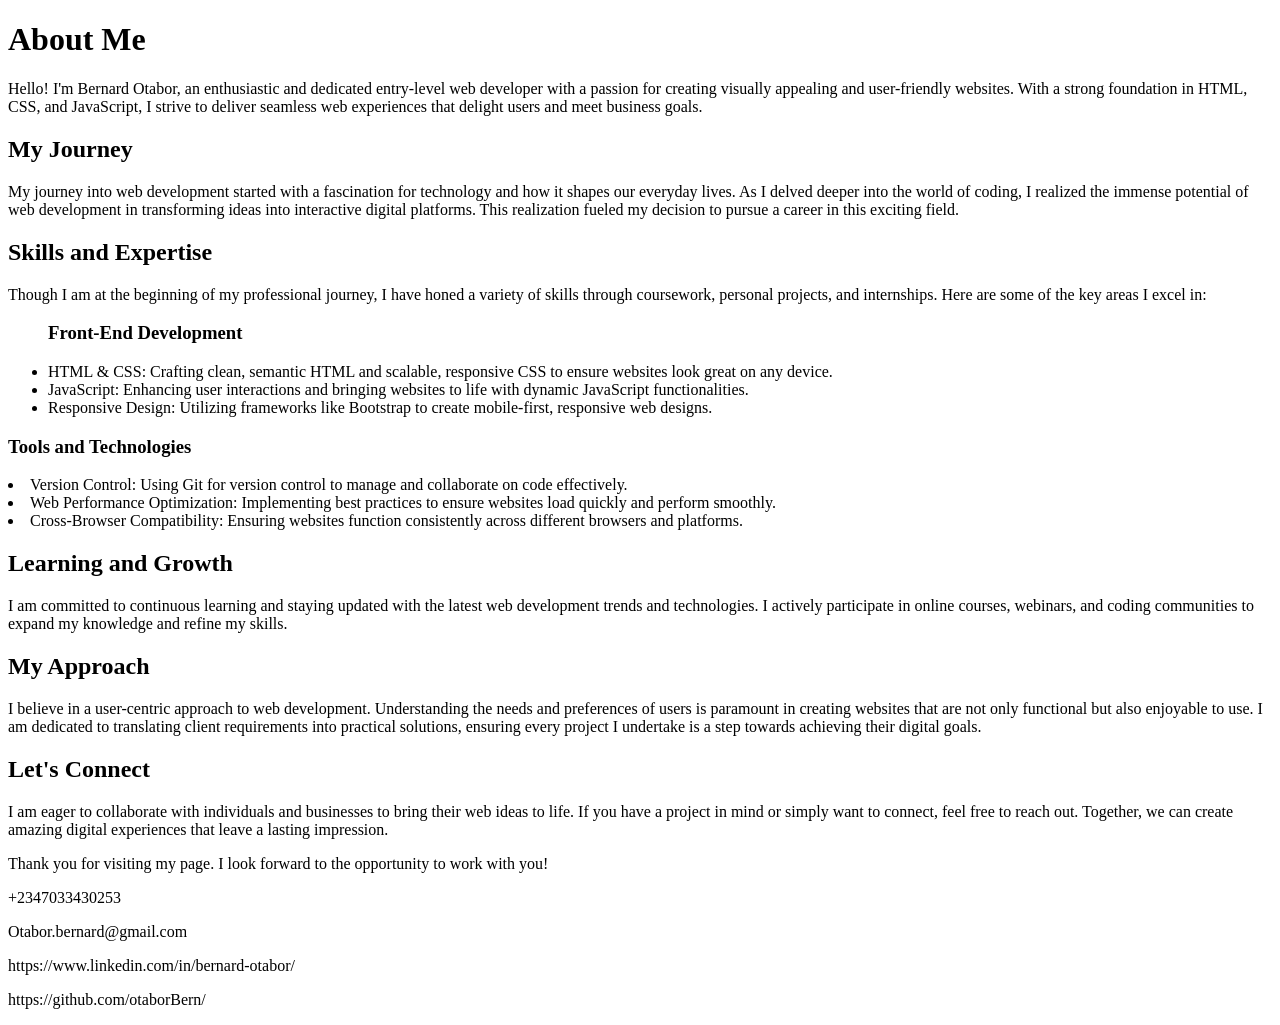
<file: About.html.html>
<!DOCTYPE html>
<html lang="en">
<head>
    <meta charset="UTF-8">
    <meta name="viewport" content="width=device-width, initial-scale=1.0">
    <title>About</title>
</head>
<body>
    <h1>About Me</h1>
    
    
</p>Hello! I'm Bernard Otabor, an enthusiastic and dedicated entry-level web developer with a passion for creating visually appealing and user-friendly websites. With a strong foundation in HTML, CSS, and JavaScript, I strive to deliver seamless web experiences that delight users and meet business goals.</p>

<h2>My Journey</h2> 

<p>My journey into web development started with a fascination for technology and how it shapes our everyday lives. As I delved deeper into the world of coding, I realized the immense potential of web development in transforming ideas into interactive digital platforms. This realization fueled my decision to pursue a career in this exciting field.</p>

    <h2>Skills and Expertise</h2>

<p> Though I am at the beginning of my professional journey, I have honed a variety of skills through coursework, personal projects, and internships. Here are some of the key areas I excel in:</p>

<ul>
<h3>Front-End Development</h3>
<li>HTML & CSS: Crafting clean, semantic HTML and scalable, responsive CSS to ensure websites look great on any device.</li>
<li>JavaScript: Enhancing user interactions and bringing websites to life with dynamic JavaScript functionalities.</li>
<li>Responsive Design: Utilizing frameworks like Bootstrap to create mobile-first, responsive web designs.</li>
  </ul>

<h3>Tools and Technologies</h3>
<li>Version Control: Using Git for version control to manage and collaborate on code effectively.</li>
<li>Web Performance Optimization: Implementing best practices to ensure websites load quickly and perform smoothly.</li>
<li>Cross-Browser Compatibility: Ensuring websites function consistently across different browsers and platforms.</li>

 <h2>Learning and Growth</h2>
<p>I am committed to continuous learning and staying updated with the latest web development trends and technologies. I actively participate in online courses, webinars, and coding communities to expand my knowledge and refine my skills.</p>

<h2>My Approach</h2>

<p>I believe in a user-centric approach to web development. Understanding the needs and preferences of users is paramount in creating websites that are not only functional but also enjoyable to use. I am dedicated to translating client requirements into practical solutions, ensuring every project I undertake is a step towards achieving their digital goals.</p>

<h2> Let's Connect</h2>

<p>I am eager to collaborate with individuals and businesses to bring their web ideas to life. If you have a project in mind or simply want to connect, feel free to reach out. Together, we can create amazing digital experiences that leave a lasting impression.</p>

<p>Thank you for visiting my page. I look forward to the opportunity to work with you!</p>

<p>+2347033430253</p>
<p>Otabor.bernard@gmail.com</p>
<p>https://www.linkedin.com/in/bernard-otabor/</p>
<p>https://github.com/otaborBern/</p>

</body>
</html>
</file>
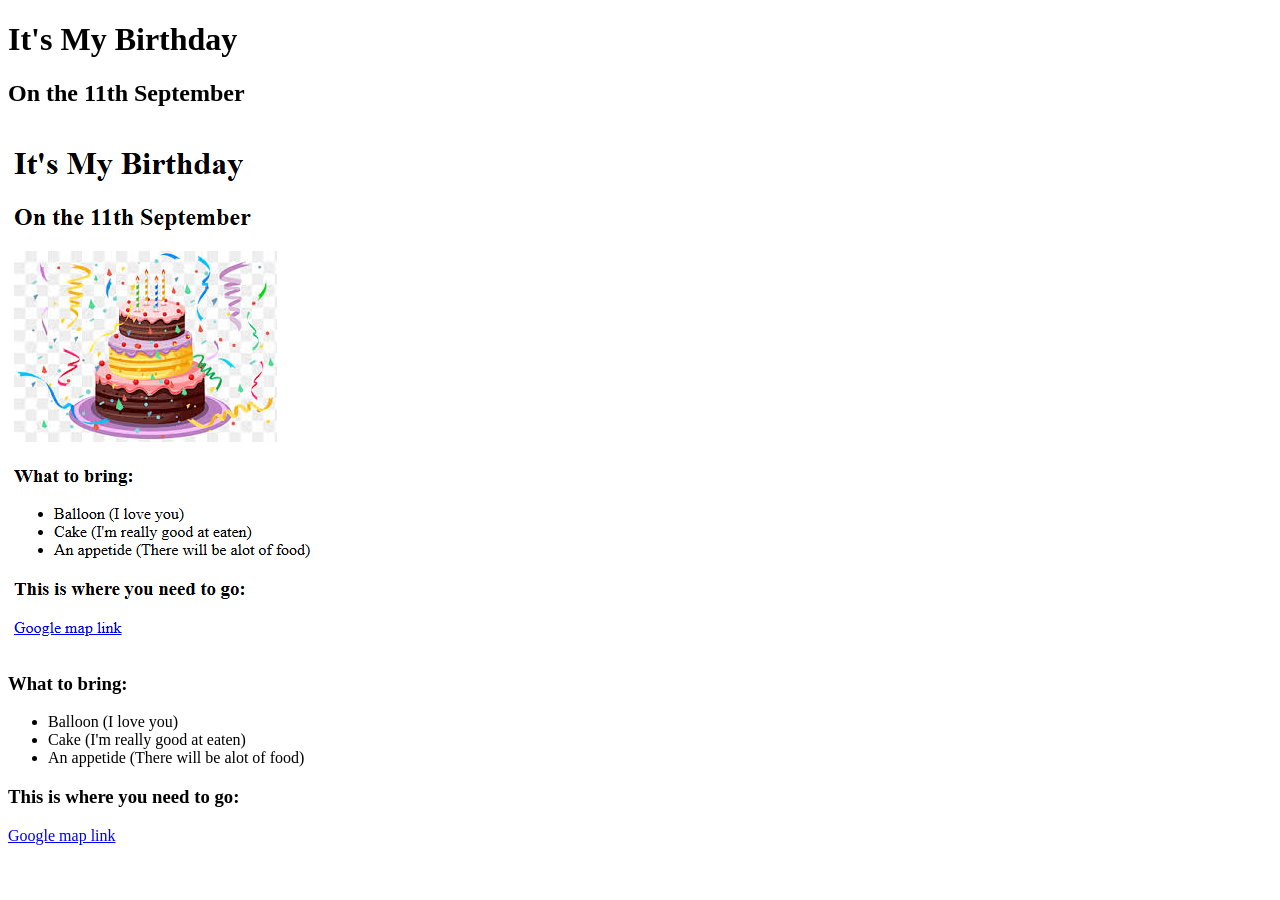
<file: birthdayproject.html>
<!DOCTYPE html>
<html lang="en">
<head>
    <meta charset="UTF-8">
    <meta name="viewport" content="width=device-width, initial-scale=1.0">
    <title>My Birthday</title>
</head>
<body>
    <h1>It's My Birthday</h1>
    <h2>On the 11th September</h2>
    <img src="birthday.png" alt="A picture of a three layer cake"/>
    <h3>What to bring:</h3>
    <ul>
        <li>Balloon (I love you)</li>
        <li>Cake (I'm really good at eaten)</li>
        <li>An appetide (There will be alot of food)</li>
    </ul>
    <h3>This is where you need to go:</h3>
    <a href="https://maps.app.goo.gl/AD6A7hvK7fZXfccU7">Google map link</a>


</body>
</html>
</file>
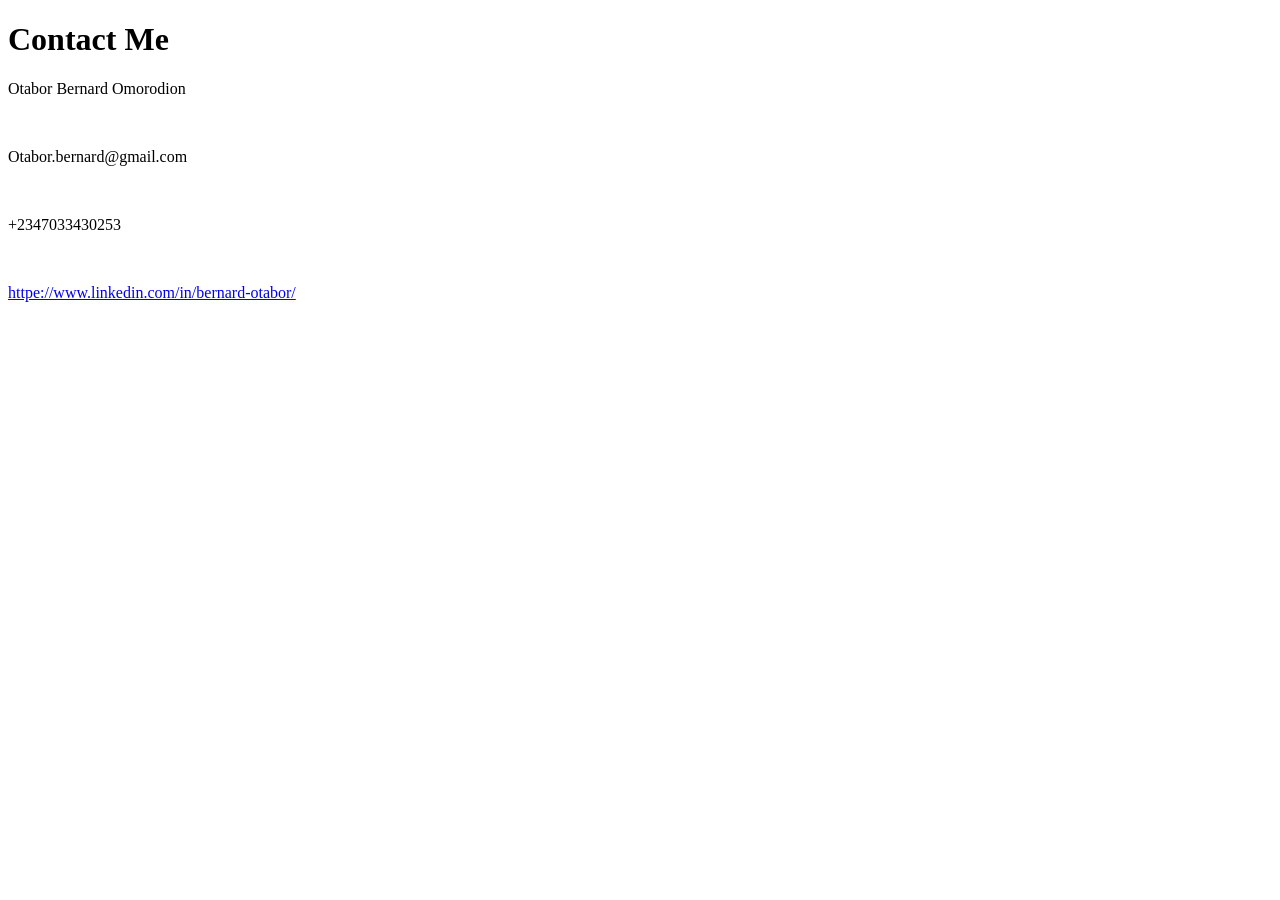
<file: contactme.html>
<!DOCTYPE html>
<html lang="en">
<head>
    <meta charset="UTF-8">
    <meta name="viewport" content="width=device-width, initial-scale=1.0">
    <title>contact me</title>
</head>
<body>
    <h1>Contact Me</h1>
   <p>Otabor Bernard Omorodion</p>
   <br/> 
   <p>Otabor.bernard@gmail.com</p>
   <br/>
   <p>+2347033430253</p>
   <br/>
   <p><a href="httpe://www.linkedin.com/in/bernard-otabor/">httpe://www.linkedin.com/in/bernard-otabor/</a></p>
</body>
</html>
</file>
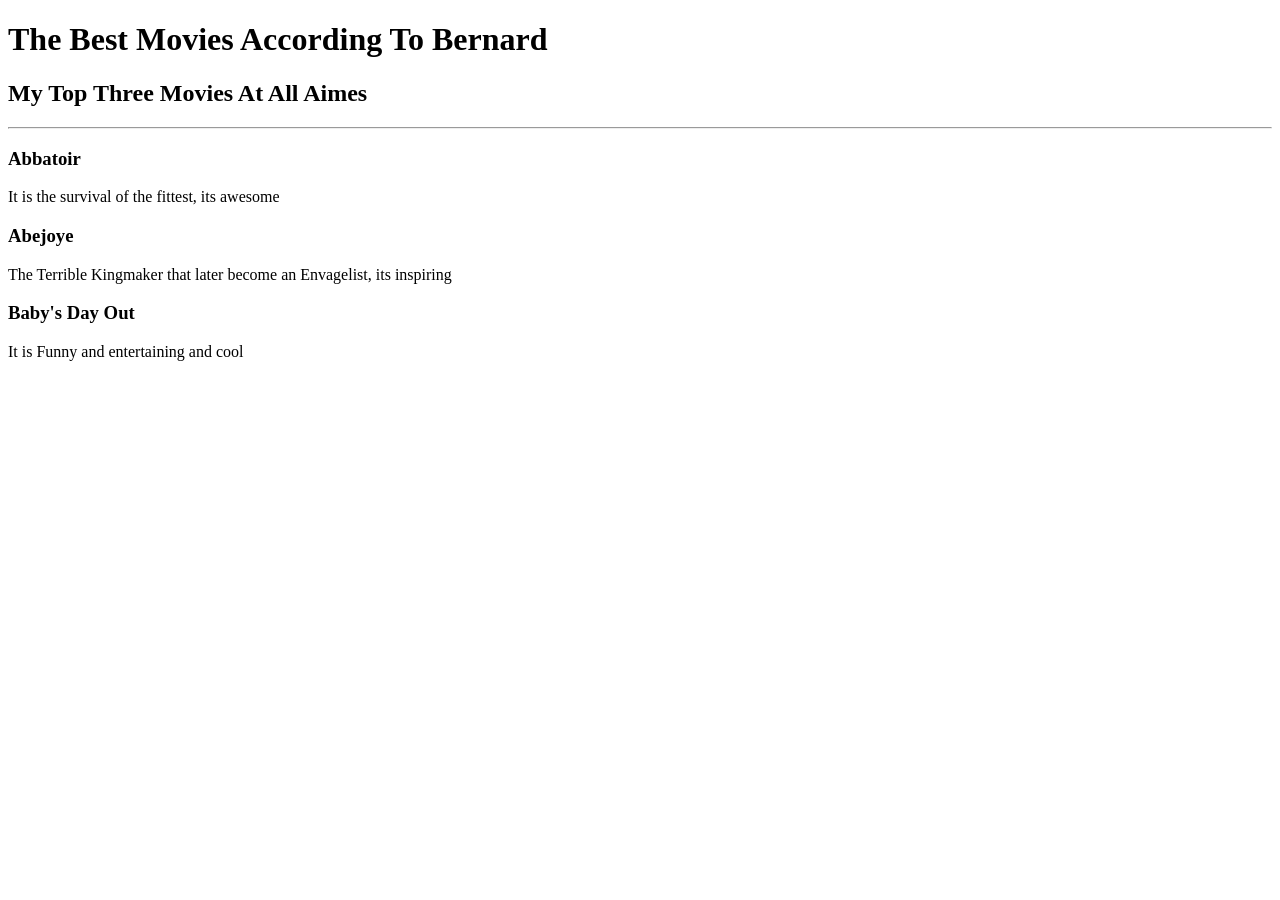
<file: moviesiteiavwatch.html>
<!DOCTYPE html>
<html lang="en">
<head>
    <meta charset="UTF-8">
    <meta name="viewport" content="width=device-width, initial-scale=1.0">
    <title>Track of All The Movies I Have Watched</title>
    <style>
        video {
            width: 20%;
        }
    </style>
</head>
<body>
    <h1>The Best Movies According To Bernard</h1>
    <h2>My Top Three Movies At All Aimes</h2>
    <hr/>
    <h3>Abbatoir</h3>
    <p>It is the survival of the fittest, its awesome</p>
    <h3>Abejoye</h3>
    <p>The Terrible Kingmaker that later become an Envagelist, its inspiring</p>
    <h3>Baby's Day Out</h3>
     <p>It is Funny and entertaining and cool</p>
</body>
</html>
</file>
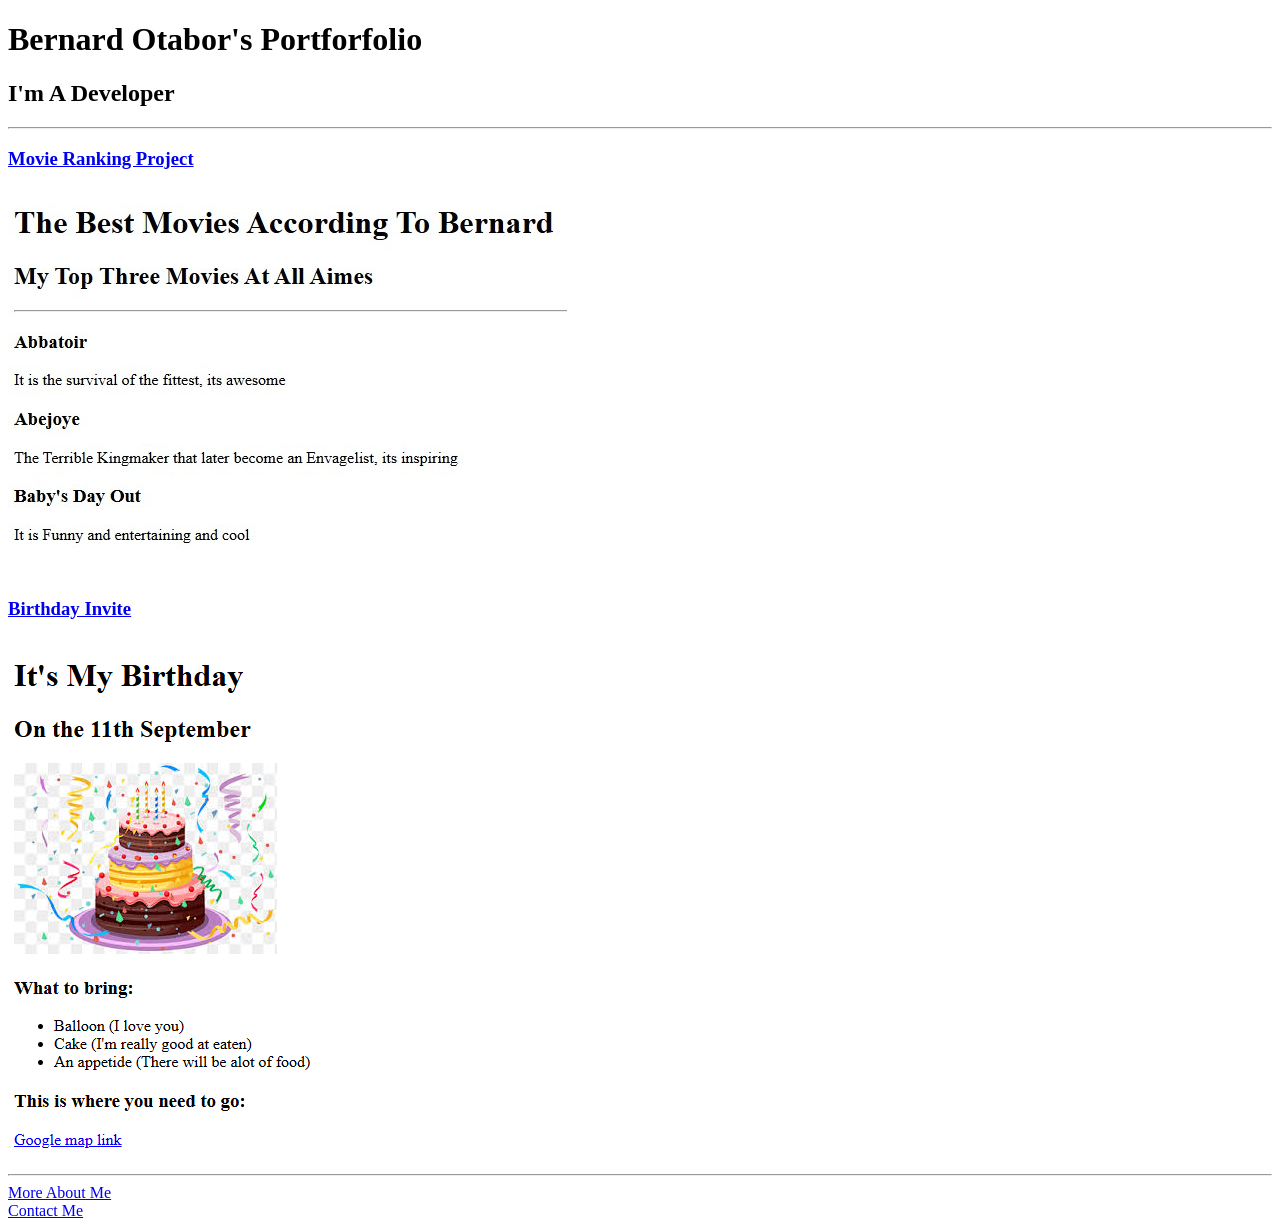
<file: portfolio.html>
<!DOCTYPE html>
<html lang="en">
<head>
    <meta charset="UTF-8">
    <meta name="viewport" content="width=device-width, initial-scale=1.0">
    <title>My Portfolio</title>

</head>
<body>
    <h1>Bernard Otabor's Portforfolio</h1>
    <h2>I'm A Developer</h2>
    <hr/>
    <h3><a href="./moviesiteiavwatch.html">Movie Ranking Project</a></h3>
    <img src="./bestmovie.png.jpg" alt="Image showing best movies" />
</br>

     <h3> <a href="./birthdayproject.html">Birthday Invite</a></h3>
     <img src="./birthday.png" alt="A three step cake" />
     <hr/>
     <a href="./About.html.html">More About Me</a><br/>
     <a href="./contactme.html.txt"> Contact Me</a>


    
</body>
</html>
</file>
